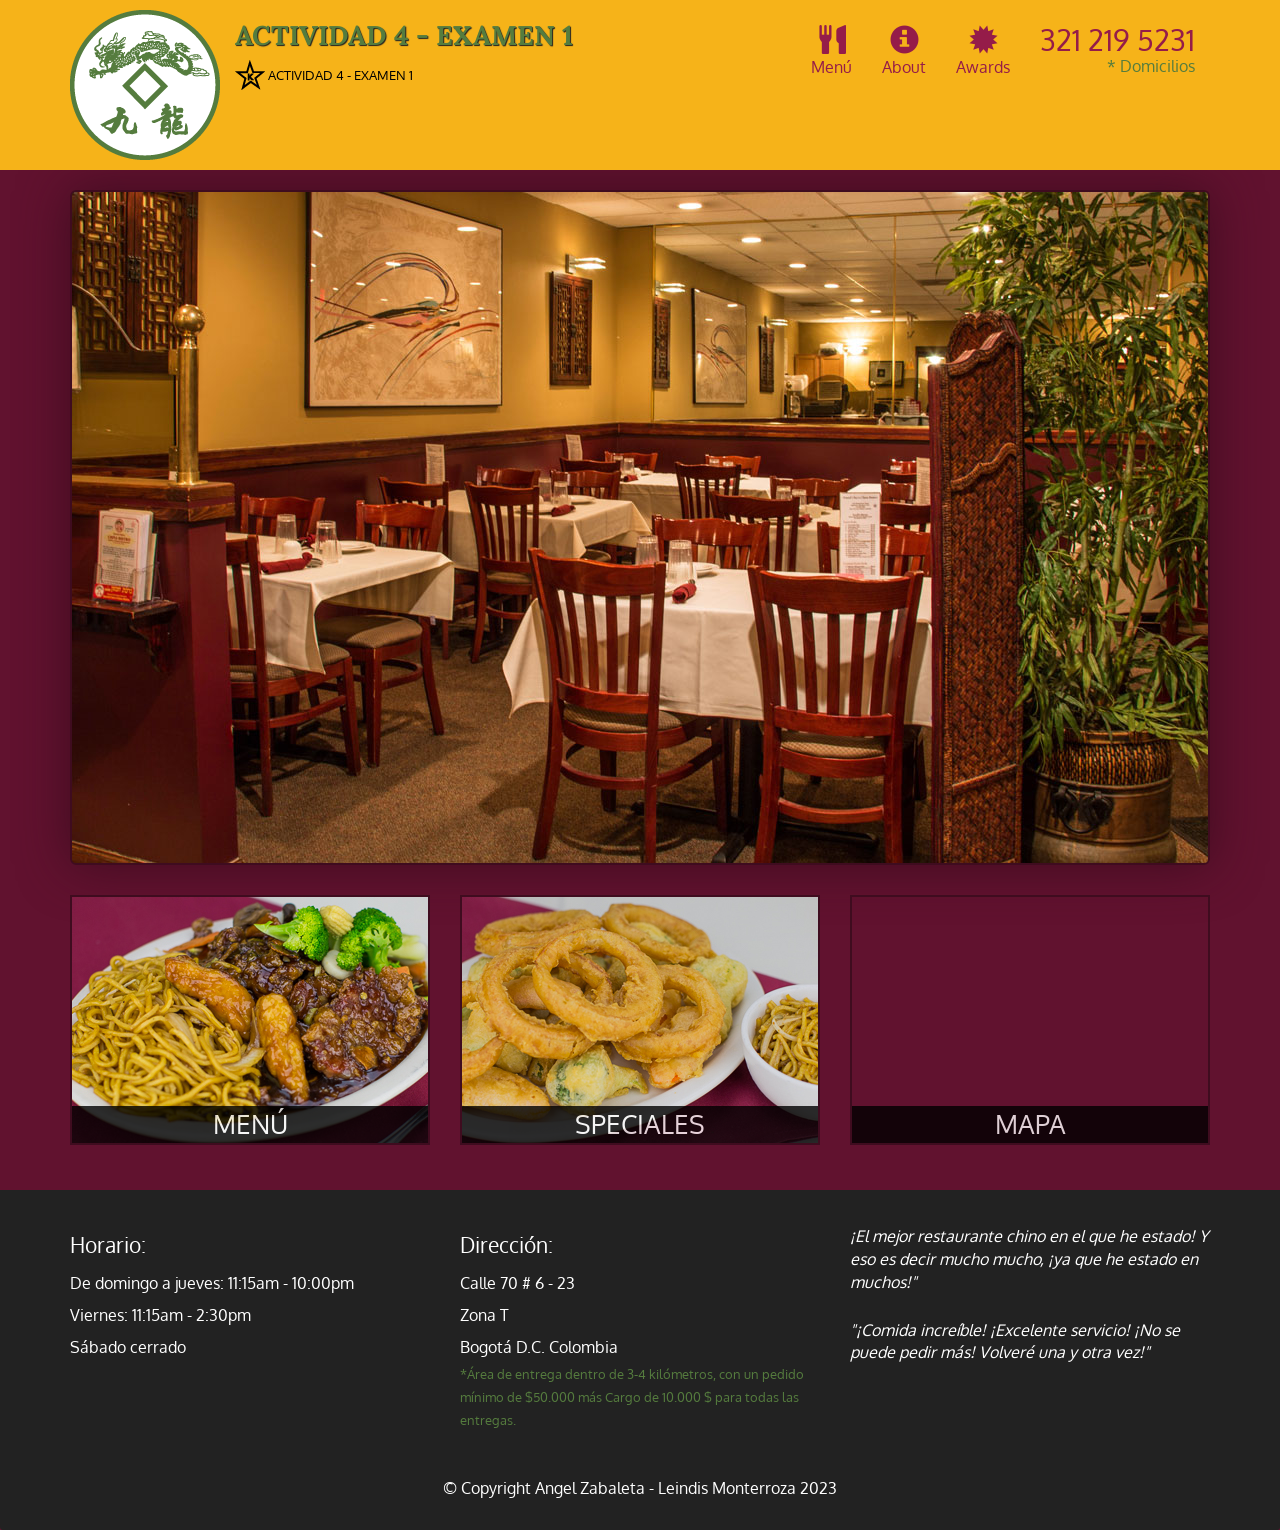
<file: index.html>
<!DOCTYPE html>
<html lang="en">
  <head>
    <meta charset="utf-8" />
    <meta http-equiv="X-UA-Compatible" content="IE=edge" />
    <meta name="viewport" content="width=device-width, initial-scale=1" />
    <title>Actividad 4 - Examen 1</title>
    <link rel="stylesheet" href="css/bootstrap.min.css" />
    <link rel="stylesheet" href="css/styles.css" />
    <link
      href="https://fonts.googleapis.com/css?family=Oxygen:400,300,700"
      rel="stylesheet"
      type="text/css"
    />
    <link
      href="https://fonts.googleapis.com/css?family=Lora"
      rel="stylesheet"
      type="text/css"
    />
  </head>
  <body>
    <header>
      <nav id="header-nav" class="navbar navbar-default">
        <div class="container">
          <div class="navbar-header">
            <a href="index.html" class="pull-left visible-md visible-lg">
              <div id="logo-img"></div>
            </a>

            <div class="navbar-brand">
              <a href="index.html"><h1>Actividad 4 - Examen 1</h1></a>
              <p>
                <img src="images/star-k-logo.png" alt="Kosher certification" />
                <span>Actividad 4 - Examen 1</span>
              </p>
            </div>

            <button
              id="navbarToggle"
              type="button"
              class="navbar-toggle collapsed"
              data-toggle="collapse"
              data-target="#collapsable-nav"
              aria-expanded="false"
            >
              <span class="sr-only">Toggle navigation</span>
              <span class="icon-bar"></span>
              <span class="icon-bar"></span>
              <span class="icon-bar"></span>
            </button>
          </div>

          <div id="collapsable-nav" class="collapse navbar-collapse">
            <ul id="nav-list" class="nav navbar-nav navbar-right">
              <li id="navHomeButton" class="visible-xs active">
                <a href="index.html">
                  <span class="glyphicon glyphicon-home"></span>Home</a
                >
              </li>
              <li id="navMenuButton">
                <a href="#" onclick="$dc.loadMenuCategories();">
                  <span class="glyphicon glyphicon-cutlery"></span
                  ><br class="hidden-xs" />
                  Menú</a
                >
              </li>
              <li>
                <a href="#">
                  <span class="glyphicon glyphicon-info-sign"></span
                  ><br class="hidden-xs" />
                  About</a
                >
              </li>
              <li>
                <a href="#">
                  <span class="glyphicon glyphicon-certificate"></span
                  ><br class="hidden-xs" />
                  Awards</a
                >
              </li>
              <li id="phone" class="hidden-xs">
                <a href="tel:321 219 5231"> <span>321 219 5231</span></a>
                <div>* Domicilios</div>
              </li>
            </ul>
            <!-- #nav-list -->
          </div>
          <!-- .collapse .navbar-collapse -->
        </div>
        <!-- .container -->
      </nav>
      <!-- #header-nav -->
    </header>

    <div id="call-btn" class="visible-xs">
      <a class="btn" href="tel:321 219 5231">
        <span class="glyphicon glyphicon-earphone"></span>
        321 219 5231
      </a>
    </div>
    <div id="xs-deliver" class="text-center visible-xs">* Domicilios</div>

    <div id="main-content" class="container"></div>

    <footer class="panel-footer">
      <div class="container">
        <div class="row">
          <section id="hours" class="col-sm-4">
            <span>Horario:</span><br />
              De domingo a jueves: 11:15am - 10:00pm<br />
              Viernes: 11:15am - 2:30pm<br />
              Sábado cerrado
            <hr class="visible-xs" />
          </section>
          <section id="address" class="col-sm-4">
            <span>Dirección:</span><br />
            Calle 70 # 6 - 23 <br />
            Zona T<br />
            Bogotá D.C. Colombia
            <p>
              *Área de entrega dentro de 3-4 kilómetros, con un pedido mínimo de $50.000 más
              Cargo de 10.000 $ para todas las entregas.
            </p>
            <hr class="visible-xs" />
          </section>
          <section id="testimonials" class="col-sm-4">
            <p>
              ¡El mejor restaurante chino en el que he estado! Y eso es decir mucho
              mucho, ¡ya que he estado en muchos!"
            </p>
            <p>
              "¡Comida increíble! ¡Excelente servicio! ¡No se puede pedir más! Volveré
              una y otra vez!"
            </p>
          </section>
        </div>
        <div class="text-center">
          &copy; Copyright Angel Zabaleta - Leindis Monterroza 2023
        </div>
      </div>
    </footer>

    <!-- jQuery (Bootstrap JS plugins depend on it) -->
    <script src="js/jquery-2.1.4.min.js"></script>
    <script src="js/bootstrap.min.js"></script>
    <script src="js/ajax-utils.js"></script>
    <script src="js/script.js"></script>
  </body>
</html>
</file>
<file: css/styles.css>
body {
  font-size: 16px;
  color: #fff;
  background-color: #61122f;
  font-family: 'Oxygen', sans-serif;
}

/** HEADER **/
#header-nav {
  background-color: #f6b319;
  border-radius: 0;
  border: 0;
}

#logo-img {
  background: url('../images/restaurant-logo_large.png') no-repeat;
  width: 150px;
  height: 150px;
  margin: 10px 15px 10px 0;
}

.navbar-brand {
  padding-top: 25px;
}
.navbar-brand h1 { /* Restaurant name */
  font-family: 'Lora', serif;
  color: #557c3e;
  font-size: 1.5em;
  text-transform: uppercase;
  font-weight: bold;
  text-shadow: 1px 1px 1px #222;
  margin-top: 0;
  margin-bottom: 0;
  line-height: .75;
}
.navbar-brand a:hover, .navbar-brand a:focus {
  text-decoration: none;
}
.navbar-brand p { /* Kosher cert */
  color: #000;
  text-transform: uppercase;
  font-size: .7em;
  margin-top: 15px;
}
.navbar-brand p span { /* Star-K */
  vertical-align: middle;
}

#nav-list {
  margin-top: 10px;
}
#nav-list a {
  color: #951C49;
  text-align: center;
}
#nav-list a:hover {
  background: #E7E7E7;
}
#nav-list a span {
  font-size: 1.8em;
}

#phone {
  margin-top: 5px;
}
#phone a { /* Phone number */
  text-align: right;
  padding-bottom: 0;
}
#phone div { /* We Deliver */
  color: #557c3e;
  text-align: right;
  padding-right: 15px;
}

.navbar-header button.navbar-toggle, .navbar-header .icon-bar {
  border: 1px solid #61122f;
}
.navbar-header button.navbar-toggle {
  clear: both;
  margin-top: -30px;
}
/* END HEADER */

/* FOOTER */
.panel-footer {
  margin-top: 30px;
  padding-top: 35px;
  padding-bottom: 30px;
  background-color: #222;
  border-top: 0;
}
.panel-footer div.row {
  margin-bottom: 35px;
}
#hours, #address {
  line-height: 2;
}
#hours > span, #address > span {
  font-size: 1.3em;
}
#address p {
  color: #557c3e;
  font-size: .8em;
  line-height: 1.8;
}
#testimonials {
  font-style: italic;
}
#testimonials p:nth-child(2) {
  margin-top: 25px;
}
/* END FOOTER */



/* HOME PAGE */
.container .jumbotron {
  box-shadow: 0 0 50px #3F0C1F;
  border: 2px solid #3F0C1F;
}

#menu-tile, #specials-tile, #map-tile {
  height: 250px;
  width: 100%;
  margin-bottom: 15px;
  position: relative;
  border: 2px solid #3F0C1F;
  overflow: hidden;
}
#menu-tile:hover, #specials-tile:hover, #map-tile:hover {
  box-shadow: 0 1px 5px 1px #cccccc;
}
#menu-tile {
  background: url('../images/menu-tile.jpg') no-repeat;
  background-position: center;
}
#specials-tile {
  background: url('../images/specials-tile.jpg') no-repeat;
  background-position: center;
}
#menu-tile span, #specials-tile span, #map-tile span {
  position: absolute;
  bottom: 0;
  right: 0;
  width: 100%;
  text-align: center;
  font-size: 1.6em;
  text-transform: uppercase;
  background-color: #000;
  color: #fff;
  opacity: .8;
}
/* END HOME PAGE */

/* MENU CATEGORIES PAGE */
.category-tile { 
  position: relative;
  border: 2px solid #3F0C1F;
  overflow: hidden;
  width: 200px;
  height: 200px;
  margin: 0 auto 15px;
}
.category-tile span {
  position: absolute;
  bottom: 0;
  right: 0;
  width: 100%;
  text-align: center;
  font-size: 1.2em;
  text-transform: uppercase;
  background-color: #000;
  color: #fff;
  opacity: .8;
}
.category-tile:hover {
  box-shadow: 0 1px 5px 1px #cccccc;
}

#menu-categories-title + div {
  margin-bottom: 50px;
}
/* END MENU CATEGORIES PAGE */

/* SINGLE CATEGORY PAGE */
.menu-item-tile {
  margin-bottom: 25px;
}
.menu-item-tile hr {
  width: 80%;
}
.menu-item-tile .menu-item-price {
  font-size: 1.1em;
  text-align: right;
  margin-top: -15px;
  margin-right: -15px;
}
.menu-item-tile .menu-item-price span {
  font-size: .6em;
}
.menu-item-photo {
  position: relative;
  border: 2px solid #3F0C1F; 
  overflow: hidden;
  padding: 0;
  margin-right: -15px;
  margin-left: auto;
  margin-bottom: 20px;
  max-width: 250px;
}
.menu-item-photo div {
  position: absolute;
  bottom: 0;
  right: 0;
  width: 80px;
  background-color: #557c3e;
  text-align: center;
}
.menu-item-description {
  padding-right: 30px;
}
h3.menu-item-title {
  margin: 0 0 10px;
}
.menu-item-details {
  font-size: .9em;
  font-style: italic;
}
/* END SINGLE CATEGORY PAGE */


/********** Large devices only **********/
@media (min-width: 1200px) {
  .container .jumbotron {
    background: url('../images/jumbotron_1200.jpg') no-repeat;
    height: 675px;
  }
}

/********** Medium devices only **********/
@media (min-width: 992px) and (max-width: 1199px) {
  /* Header */
  #logo-img {
    background: url('../images/restaurant-logo_medium.png') no-repeat;
    width: 100px;
    height: 100px;
    margin: 5px 5px 5px 0;
  }
  /* End Header */

  /* Home Page */
  .container .jumbotron {
    background: url('../images/jumbotron_992.jpg') no-repeat;
    height: 558px;
  }
  /* End Home Page */
}

/********** Small devices only **********/
@media (min-width: 768px) and (max-width: 991px) {
  /* Home Page */
  .container .jumbotron {
    background: url('../images/jumbotron_768.jpg') no-repeat;
    height: 432px;
  }
  /* End Home Page */
}

/********** Extra small devices only **********/
@media (max-width: 767px) {
  /* Header */
  .navbar-brand {
    padding-top: 10px;
    height: 80px;
  }
  .navbar-brand h1 { /* Restaurant name */
    padding-top: 10px;
    font-size: 5vw; /* 1vw = 1% of viewport width */
  }
  .navbar-brand p { /* Kosher cert */
    font-size: .6em;
    margin-top: 12px;
  }
  .navbar-brand p img { /* Star-K */
    height: 20px;
  }

  #collapsable-nav a { /* Collapsed nav menu text */
    font-size: 1.2em;
  }
  #collapsable-nav a span { /* Collapsed nav menu glyph */
    font-size: 1em;
    margin-right: 5px;
  }

  #call-btn > a {
    font-size: 1.5em;
    display: block;
    margin: 0 20px;
    padding: 10px;
    border: 2px solid #fff;
    background-color: #f6b319;
    color: #951c49;
  }
  #xs-deliver {
    margin-top: 5px;
    font-size: .7em;
    letter-spacing: .1em;
    text-transform: uppercase;
  }
  /* End Header */

  /* Footer */
  .panel-footer section {
    margin-bottom: 30px;
    text-align: center;
  }
  .panel-footer section:nth-child(3) {
    margin-bottom: 0; /* margin already exists on the whole row */
  }
  .panel-footer section hr {
    width: 50%;
  }
  /* End Footer */

  /* Home Page */
  .container .jumbotron {
    margin-top: 30px;
    padding: 0;
  }
  #menu-tile, #specials-tile {
    width: 360px;
    margin: 0 auto 15px;
  }

  .menu-item-photo {
    margin-right: auto;
  }
  .menu-item-tile .menu-item-price {
    text-align: center;
  }
  .menu-item-description {
    text-align: center;;
  }
}


/********** Super extra small devices Only :-) (e.g., iPhone 4) **********/
@media (max-width: 479px) {
  /* Header */
  .navbar-brand h1 { /* Restaurant name */
    padding-top: 5px;
    font-size: 6vw;
  }
  /* End Header */
  
  /* Home page */
  #menu-tile, #specials-tile {
    width: 280px;
    margin: 0 auto 15px;
  }

  .col-xxs-12 {
    position: relative;
    min-height: 1px;
    padding-right: 15px;
    padding-left: 15px;
    float: left;
    width: 100%;
  }
}
</file>
